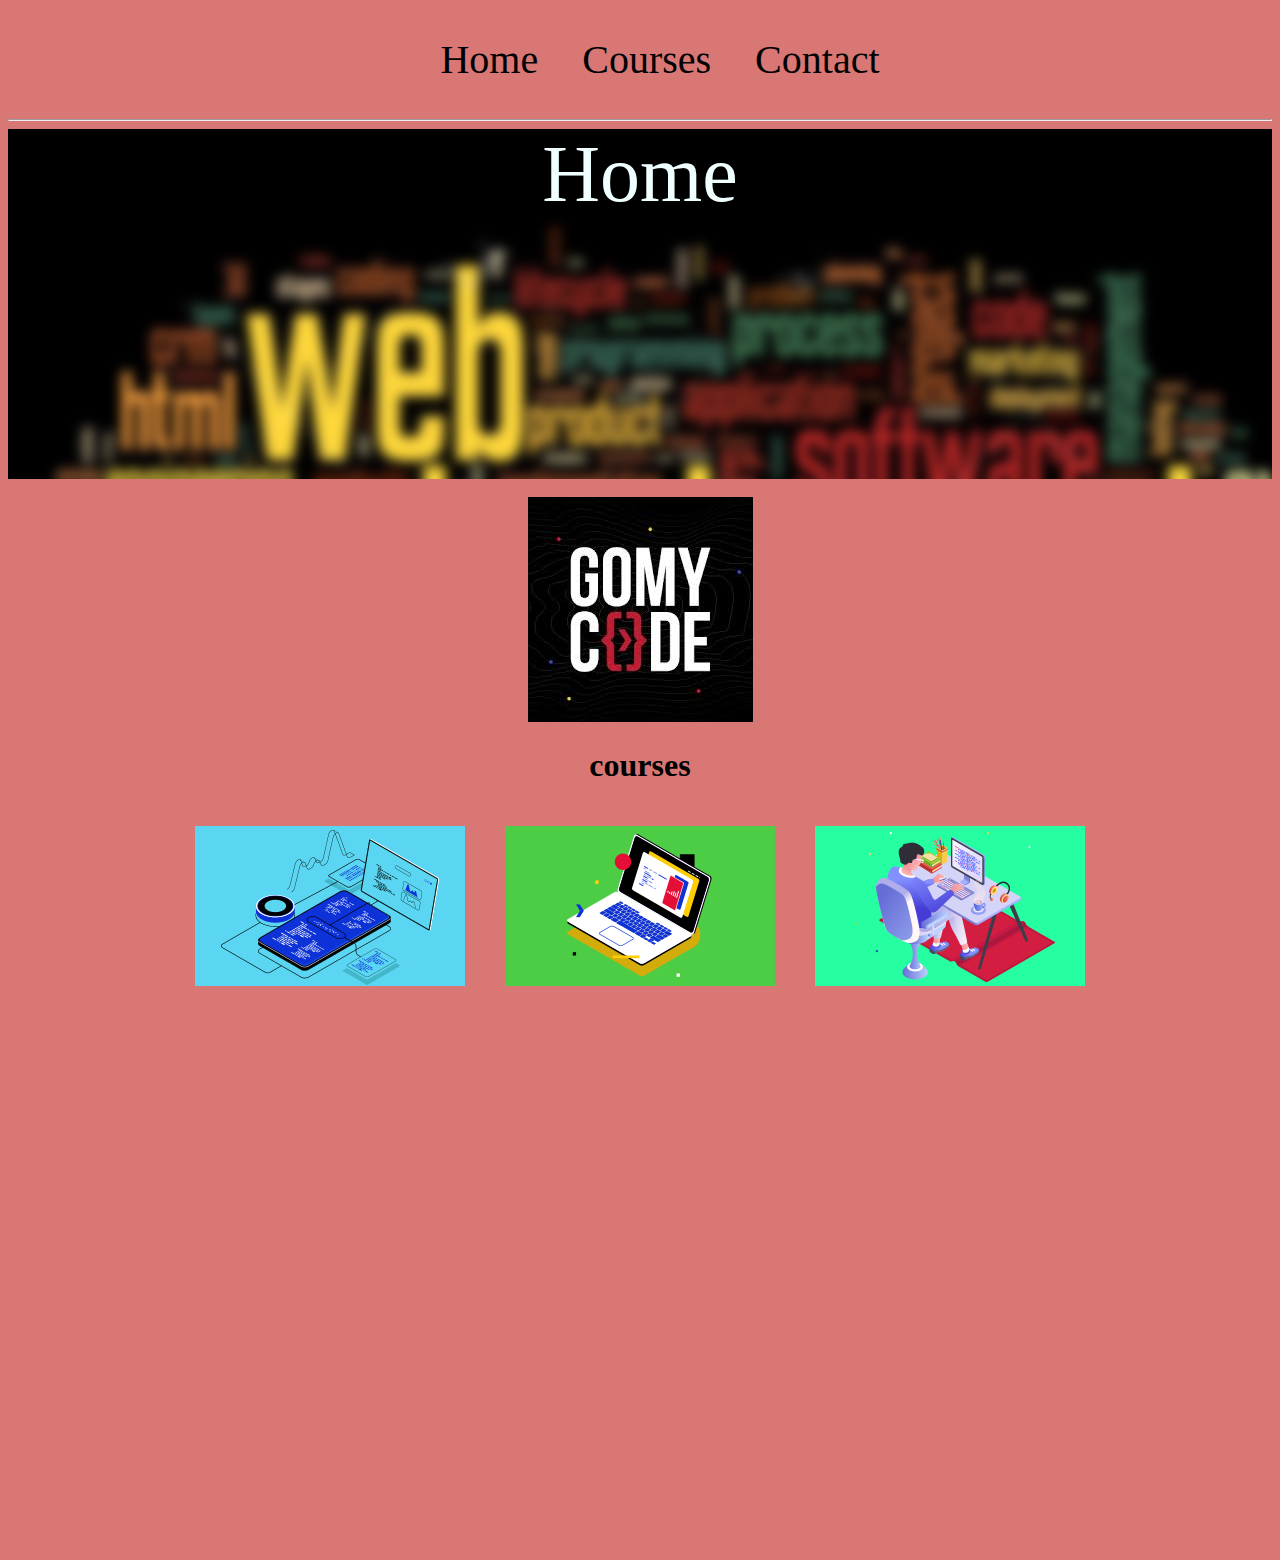
<file: index.html>
<!DOCTYPE html>
<html lang="en">

<head>
    <meta charset="UTF-8">
    <meta name="viewport" content="width=device-width, initial-scale=1.0">
    <meta http-equiv="X-UA-Compatible" content="ie=edge">
    <title>Document</title>
    <link rel="stylesheet" href="CSS/style.css">
</head>

<body>
    <div align="center">
        <ul>
            <li class="navbar-item"> <a href="index.html">Home </a> </li>
            <li class="navbar-item"><a href="courses.html">Courses</a></li>
            <li class="navbar-item"><a href="contact.html">Contact</a></li>
        </ul>
    </div>

    <hr>
    <center>
        <center>
            <div class="navimg">
                Home
            </div>
        </center>
        <br>
        <img
            src="[data-uri]">

        <h1>courses</h1>
        <div class="fleximg">
            <div class="singleimg"><img src="RES/pic2.png" alt=""></div>
            <div class="singleimg"><img src="RES/pic3.png" alt=""></div>

            <div class="singleimg"><img src="RES/pic4.png" alt=""></div>
        </div>

        </hr>
    </center>
    <center>
        <iframe width="956" height="538" src="https://www.youtube.com/embed/MkLog_27S6U" frameborder="0"
            allow="accelerometer; autoplay; encrypted-media; gyroscope; picture-in-picture" allowfullscreen></iframe>
    </center>
</body>

</html>
</file>
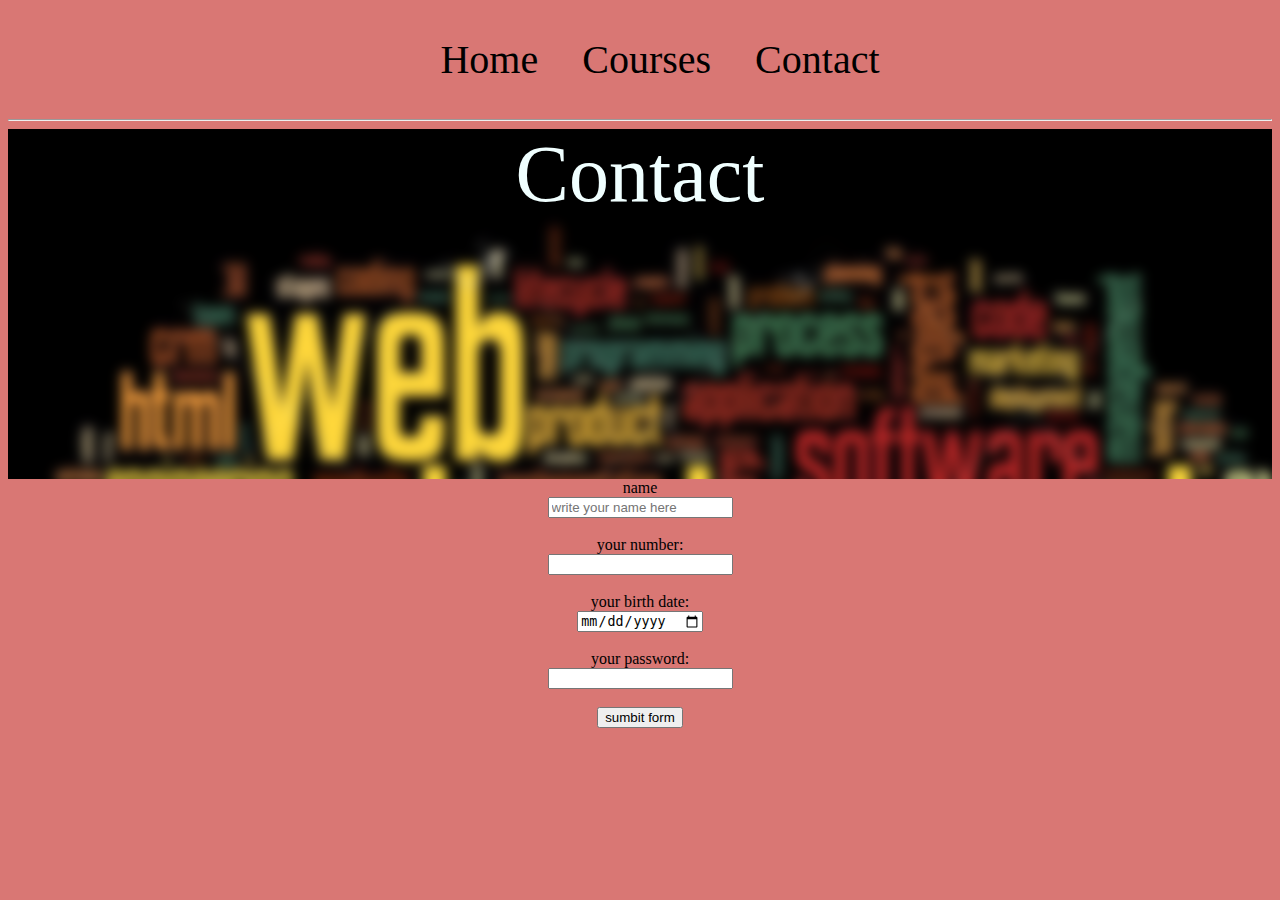
<file: contact.html>
<!DOCTYPE html>
<html lang="en">

<head>
  <meta charset="UTF-8">
  <meta name="viewport" content="width=device-width, initial-scale=1.0">
  <meta http-equiv="X-UA-Compatible" content="ie=edge">
  <title>Document</title>
  <link rel="stylesheet" href="CSS/style.css">
</head>

<body>
  <center>
    <div align="center">
      <ul>
        <li class="navbar-item"> <a href="index.html">Home </a> </li>
        <li class="navbar-item"><a href="courses.html">Courses</a></li>
        <li class="navbar-item"><a href="contact.html">Contact</a></li>
      </ul>
    </div>
    <hr>
    <center>
      <div class="navimg">
        Contact
      </div>
    </center>
    <div>

      <form>
        <label>name</label><input type=" text" placeholder="write your name here">
        <br>
        <label>your number:</label><input type="number" value="">
        <br>
        <label>your birth date:</label><input type="date">
        <br>
        <label>your password:</label><input type="password">
        <br>
        <input type="submit" value="sumbit form">
    </div>
</body>
</center>

</html>
</file>
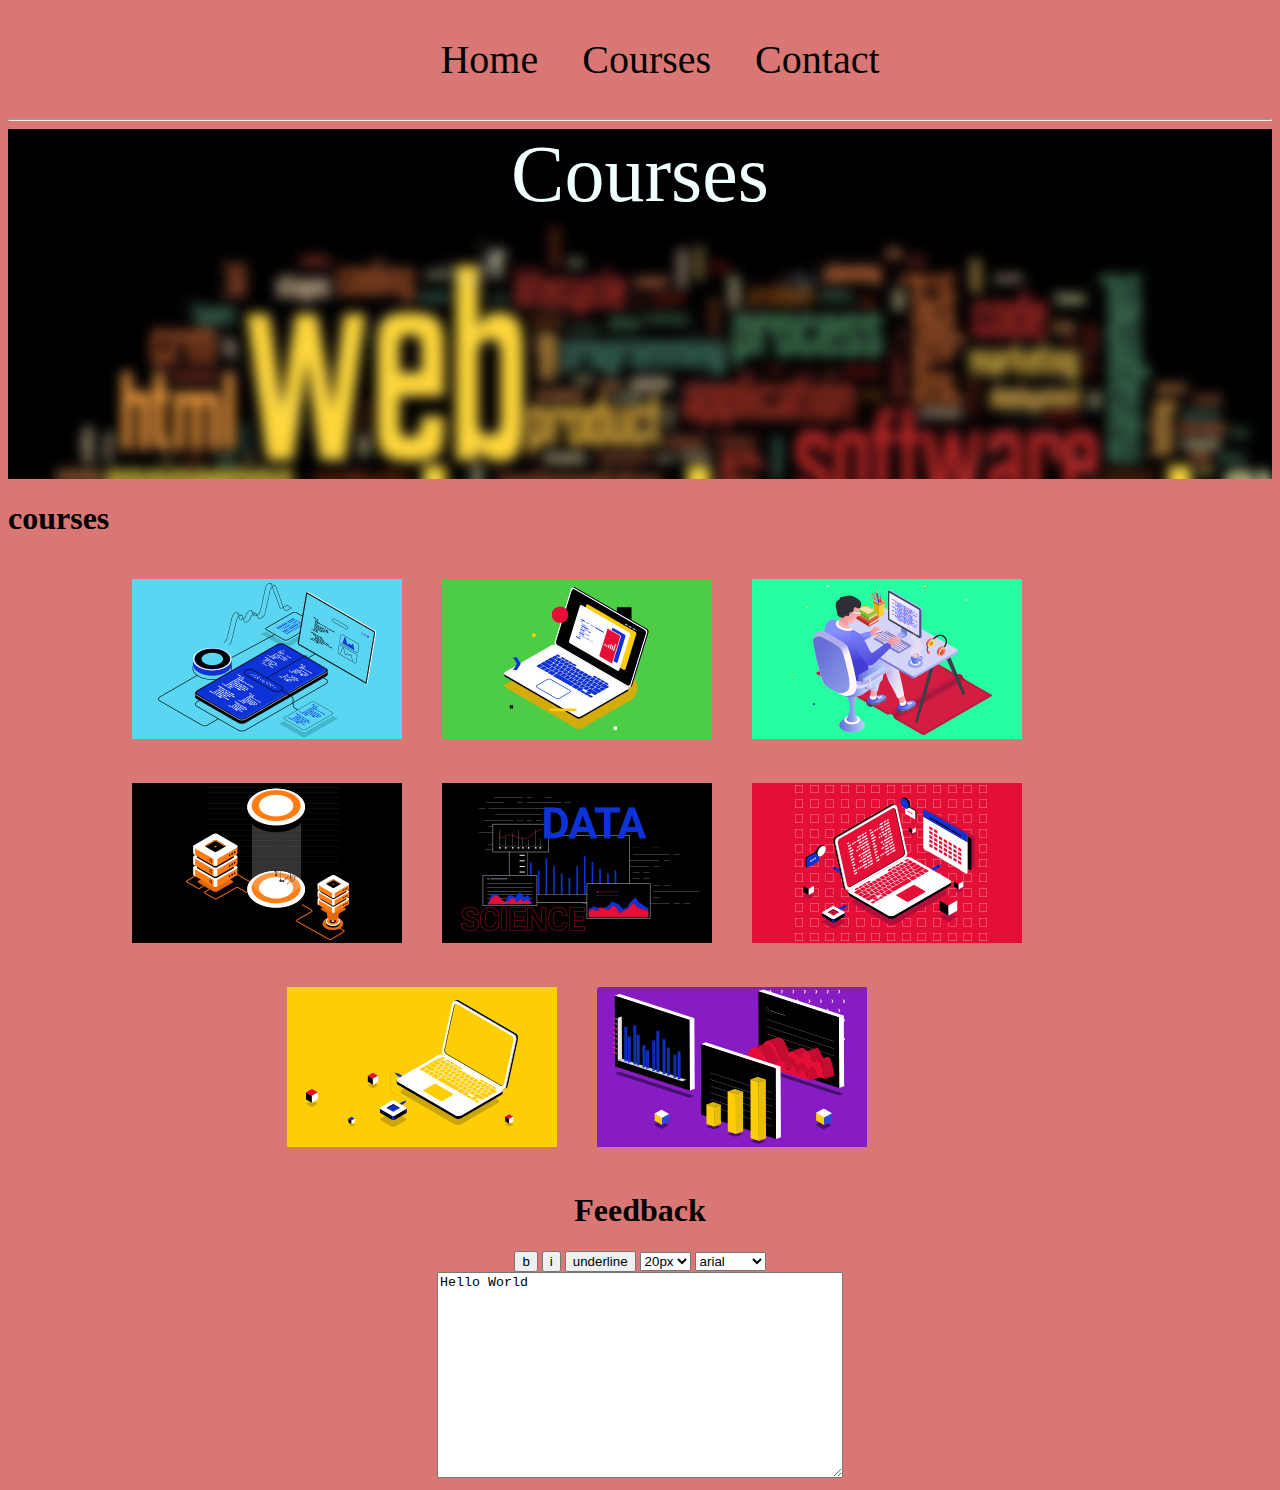
<file: courses.html>
<!DOCTYPE html>
<html lang="en">

<head>
  <meta charset="UTF-8">
  <meta name="viewport" content="width=device-width, initial-scale=1.0">
  <meta http-equiv="X-UA-Compatible" content="ie=edge">
  <title>Document</title>
  <link rel="stylesheet" href="CSS/style.css">

</head>

<body>
  <div align="center">
    <ul>
      <li class="navbar-item"> <a href="index.html">Home </a> </li>
      <li class="navbar-item"><a href="courses.html">Courses</a></li>
      <li class="navbar-item"><a href="contact.html">Contact</a></li>
    </ul>
  </div>
  <hr>

  <center>
    <div class="navimg">
      Courses
    </div>
  </center>
  <div>
    <h1>courses</h1>
    <div class="fleximg">
      <div class="singleimg"><img src="RES/pic2.png" alt=""></div>
      <div class="singleimg"><img src="RES/pic3.png" alt=""></div>
      <div class="singleimg"><img src="RES/pic4.png" alt=""></div>
      <div class="singleimg"><img src="RES/pic5.png" alt=""></div>
      <div class="singleimg"><img src="RES/pic6.png" alt=""></div>
      <div class="singleimg"><img src="RES/pic7.png" alt=""></div>
      <div class="singleimg"><img src="RES/pic8.png" alt=""></div>
      <div class="singleimg"><img src="RES/pic9.png" alt=""></div>
    </div>
    <center>
      <h1 id="center">Feedback</h1>
      <button onclick="makeitbold()">b</button>
      <button onclick="makeititalic()">i</button>
      <button onclick="makeitunderline()">underline</button>
      <select id="selectsize" onchange="changesize()">
        <option>20px</option>
        <option>30px</option>
        <option>40px</option>
      </select>
      <select id="selecttype" onchange="fontfamily()">
        <option>arial</option>
        <option>verdana</option>
        <option>geneva</option>
      </select>
      <form>
        <textarea id="text" cols="30" rows="5">Hello World</textarea>
    </center>

</body>
<script src="JS/main.js"></script>

</html>
</file>
<file: CSS/style.css>
a {
    font-size: 40px;
}

.first {
    font-size: 80px;
}

.navbar-item {
    display: inline-block;
    margin: 20px;
}

a {
    text-decoration: none;
    color: black;
}

body {
    background-color: rgba(194, 36, 30, 0.62);
}

.fleximg {
    display: flex;
    flex-wrap: wrap;
    justify-content: center;
    width: 90%;

}

.singleimg {
    margin: 20px;

}

.navimg {
    height: 350px;
    color: azure;
    font-size: 80px;
    background-image: url(../RES/pic1.png);
}

input {
    display: block;
}

#text {
    height: 200px;
    width: 400px;
}
</file>
